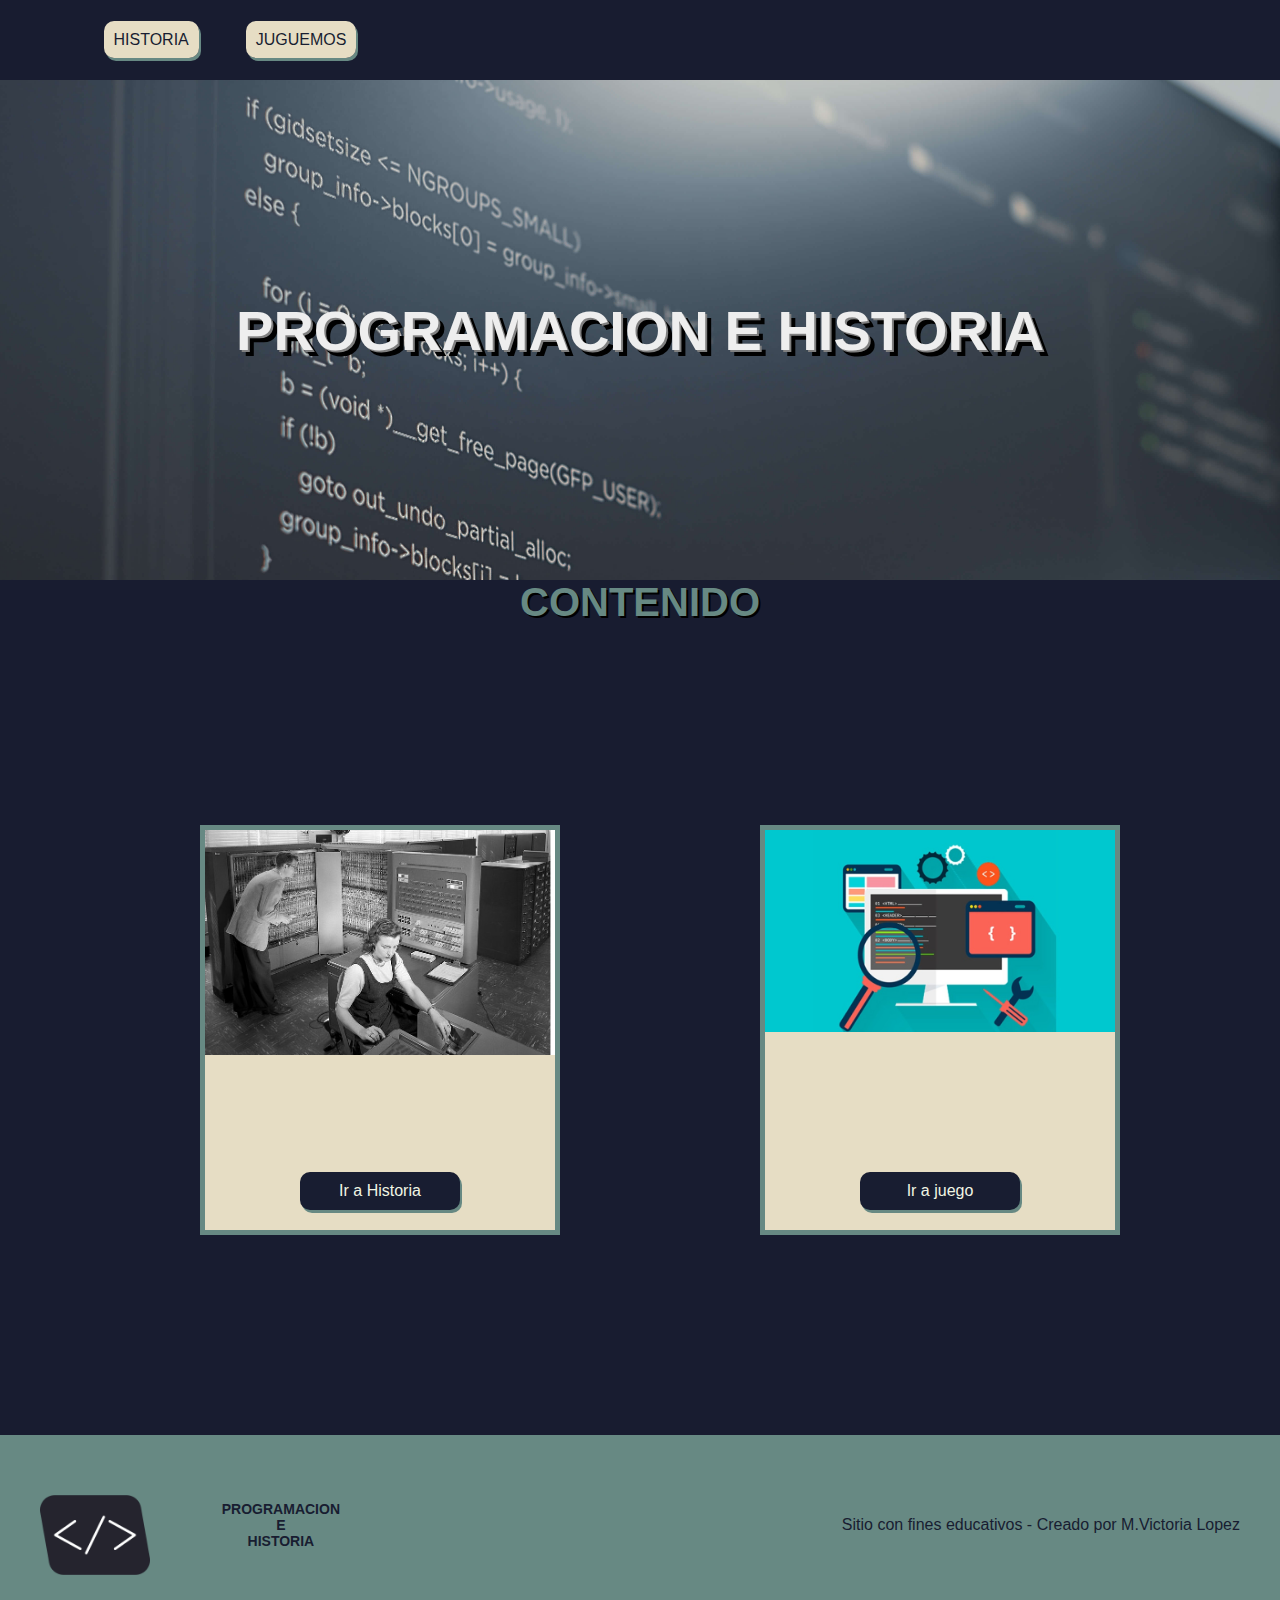
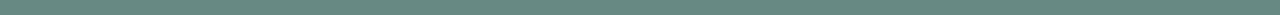
<file: index.html>
<!DOCTYPE html>
<html lang="es">
    <head>
        <meta charset="UTF-8">
        <meta name="viewport" content="width=device-width, initial-scale=1.0">
        <link rel="stylesheet" href="./style.css">
        <link rel="icon" href="./assets/imagenes/logo.png" >
        <title>Proyecto Final</title>
    </head>
    <body class="body">
        <nav class="navbar-contenedor">
            <ul class="menu">
                <li class="item-menu"><a class="item-link" href="./historia.html">HISTORIA</a></li>
                <li class="item-menu"><a class="item-link" href="./juguemos.html">JUGUEMOS</a></li>
            </ul>
        </nav>
        <header>
            <h1 class="titulo">PROGRAMACION E HISTORIA</h1> 
         </header>
            <h2>CONTENIDO</h2>     
        <main class="contenedor-card">
               <div class="card">
                   <img class="img-card" src="./assets/imagenes/img1.jpg" alt="imagen=producto">
                   <p class="titulo-card">Conozcamos Un poco sobre la historia de la programacion </p>
                   <a class="boton-card"href="./historia.html" >Ir a Historia</a>
               </div>
                <div class="card">
                    <img class="img-card" src="./assets/imagenes/img2.jpg" alt="imagen=producto">
                    <p class="titulo-card">Juguemos un poco sobre la computacion</p>
                    <a class="boton-card"href="./juguemos.html" >Ir a juego</a>
                </div>
       </main>
       <footer>
            <div class="footer">
            <img class="logo" src="./assets/imagenes/logo.png" alt="logo">
                <h3 class="titulo-footer">PROGRAMACION <br> E <br> HISTORIA</h3>
            </div>
               <div>Sitio con fines educativos - Creado por M.Victoria Lopez</div>
        </footer>
        <script src="./script.js"></script>
    </body>
    </html>
</file>
<file: style.css>
*{
    font-family: 'Montserrat', sans-serif; 
    margin: auto 0px;
}
.body{
 
    background-color: rgb(24, 28, 48);
    color: #E6DDC4;
}
p{
    color: #E6DDC4;
}

/*navbar*/
nav{
    display: flex;
    justify-content: space-between;
    align-items: center;
    margin: 0px 40px;
}
.navbar-contenedor{
    height: 80px;
}
.menu{
    display: flex;
    width: 300px;
    justify-content: space-around;
}
.item-menu{
    list-style-type: none;
}
li{
    display: list-item;
}
.item-menu:active{
    transform: translate(3px, 2px);
}
.item-menu:active > .item-link{
    box-shadow:0px 0px ;
}
.flexItem{
 display: block;
}

/*header index*/
header{
    background: url(./assets/imagenes/fondo.jpg) 50% 0 fixed ;
    background-size: cover;
    min-height: 500px;
    color: #eeeeee;
    font-size: 28px;
    display: flex;
    justify-content: space-around;
    align-items: center;
    padding: 0px 100px;
}
h1{
    text-shadow: 2px 2px gray, 6px 6px black;
}
h2{
    text-shadow: 2px 2px black;
    font-size:40px ; 
    text-align: center;
    color: #678983;
}

/*cards index*/
.titulo{
    text-align: center;
}
.contenedor-card{
    margin: 100px 0px;
    width: 100%;
    display: flex;
    justify-content: space-evenly;
    gap: 20px;
}
main {
    padding: 100px 20px;
}
.card{
    width: 350px;
    height: 400px;
    border: 5px solid #678983;
    background-color: #E6DDC4;
    display: flex;
    flex-direction: column;
    justify-content: space-between;
    align-items: center;
}
.titulo-card{
    width: 90%;
    text-align: center;
    height: 30px;
}
.img-card{
    width: 100%;
    margin: 0px;
}
.boton-card{
    padding: 10px ;
    border-radius: 10px;
    background-color: #181D31;
    color: #F0F5E4;
    font-family: Arial, Helvetica, sans-serif;
    box-shadow: 2px 3px #678983;
    text-align: center;
    text-decoration: none;
    width: 40%;
    margin-bottom: 20px;
}
.boton-card:active{
    box-shadow: 0px 0px darkgray;
    transform: translate(3px, 2px);
}

/* footer*/
.logo{
    height: 80px;
}
footer{
    background-color: #678983;
    height: 100px;
    display: flex;
    justify-content: space-between;
    align-items: center;
    padding:  40px;
    color: #181D31;
}
.footer{
    display: flex;
    justify-content: space-between;
    width:300px;
    height: 60px;
}

.titulo-footer{
    font-size: 14px;
    text-align: center;
}

/*cards historia*/
.contenedor-historia{
    display: flex;
    flex-direction: column;
    justify-content: center;
    align-items: center;
}
.card-historia{
    display: flex;
    justify-content: space-around;
    align-items: center;
    padding:80px 50px;
    gap: 20px;
    background-color: linear-gradient(10% #E6DDC4,#181D31 100%);
    
}
.texto-historia{
    width: 45%;
}

/*video*/
.contenedor-video{
    display: flex;
    flex-direction: column;
    justify-content: center;
    align-items: center;
    padding: 100px 0px;
}
.contenedor{
    padding: 5px;
    background-color: black;
    width: 70%;
}
.barra-botones{
    background-color: #1d1d1d;
    border-radius: 10px;
    padding: 2px 5px;
    display: flex;
    justify-content: space-between;
}
.botones{
    display: flex;
    gap: 20px;
}
#play,#pause{
   width: 80px;
}
.botones-video:active{
    box-shadow: 0px 0px darkgray;
    transform: translate(3px, 2px);
}
#ver-video{
    padding-top: 28px;
    padding-right: 10px;
    font-family: Arial, Helvetica, sans-serif;
    color: white;
}

/*estilo compartido por los botones del navbar y del video*/
.item-link, .botones-video{
    box-shadow: 2px 3px #678983;
    border-radius: 10px;
    padding: 10px;
    text-decoration: none;
    background-color: #E6DDC4;
    color:#181D31 ;
    font-weight: 300;
}
</file>
